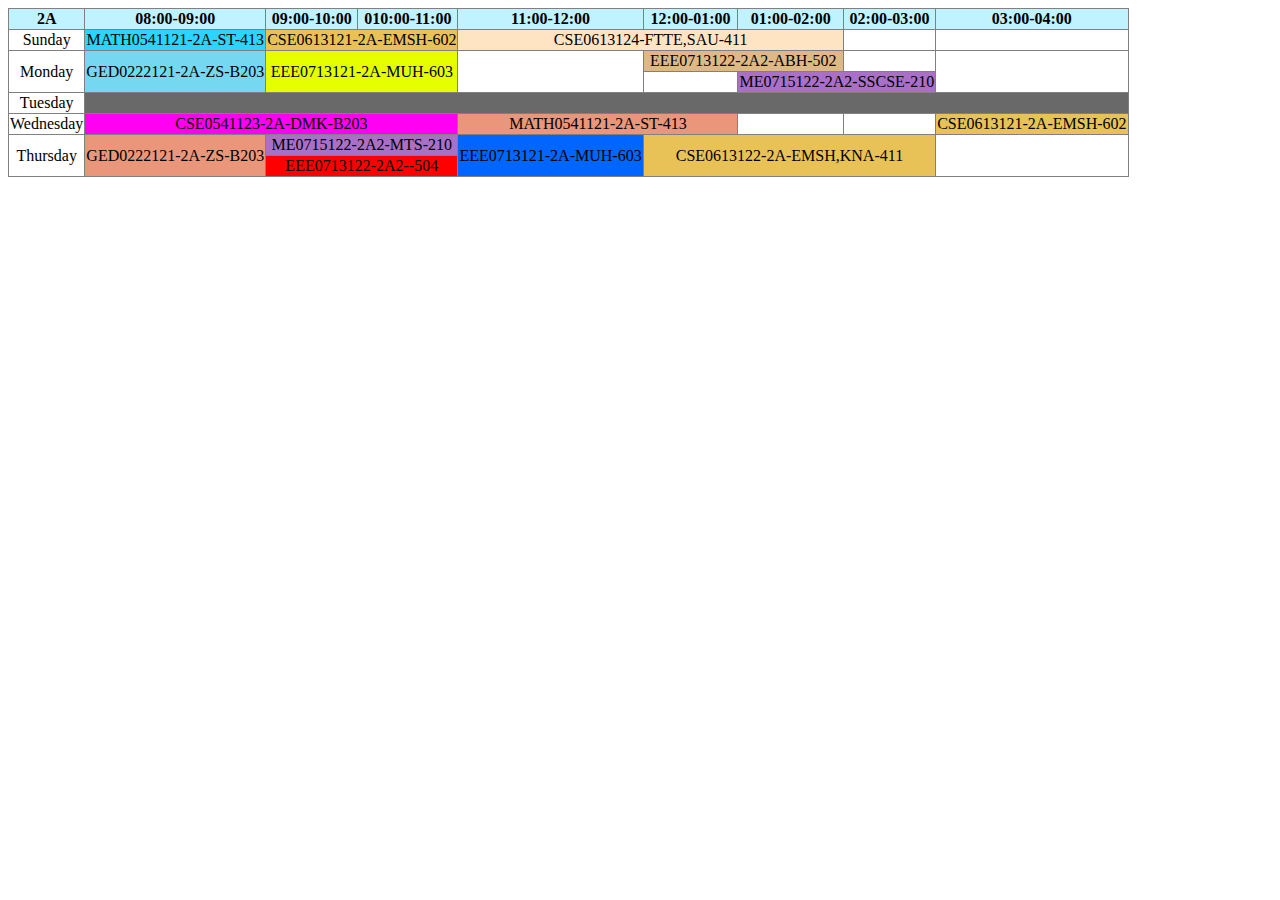
<file: index.html>
<!DOCTYPE html>
<html lang="en">
<head>
    <meta charset="UTF-8">
    <meta name="viewport" content="width=\, initial-scale=1.0">
    <title>Document</title>
    <link rel="stylesheet" href="style.css">
</head>
<body>
    <table border="1">
        
        <thead style="background-color: rgb(192, 242, 255);">
        
            
            <th>2A</th>
            <th>08:00-09:00</th>
            <th>09:00-10:00</th>
            <th>010:00-11:00</th>
            <th>11:00-12:00</th>
            <th>12:00-01:00</th>
            <th>01:00-02:00</th>
            <th>02:00-03:00</th>
            <th>03:00-04:00</th>
         
       
         </thead>

         <tbody>
            <tr>
            <td>Sunday</td>
            <td style="background-color:rgb(43, 213, 255);">MATH0541121-2A-ST-413</td>
            <td style="background-color:rgb(233, 194, 87);" colspan="2">CSE0613121-2A-EMSH-602</td>

            <td style="background-color:bisque;" colspan="3">CSE0613124-FTTE,SAU-411

</td>
            <td></td>
            <td></td>
          
            </tr>
        
    <tr>

            <td rowspan="2">Monday</td>
           <td style="background-color:rgb(118, 215, 240);" rowspan="2">GED0222121-2A-ZS-B203</td>
            <td style="background-color: rgb(229, 255, 0);" rowspan="2" colspan="2">EEE0713121-2A-MUH-603</td>
            <td rowspan="2"></td>
            <td style="background-color: burlywood;" colspan="2">EEE0713122-2A2-ABH-502</td>
            <td></td>
            <td rowspan="2"></td>
            
            
           
           
        
    </tr>
    <tr>

            <td></td>
            <td style="background-color: rgb(170, 112, 199);" colspan="2">ME0715122-2A2-SSCSE-210</td>
           
            
            
           
        
    </tr>

            <tr>
            <td >Tuesday</td>

           <td style="background-color:dimgray ;" colspan="8"></td>
           
            
           
            
            </tr>
            <tr>
                <td>Wednesday</td>
            <td style="background-color:rgb(255, 0, 242);" colspan="3">CSE0541123-2A-DMK-B203</td>
            <td style="background-color:darksalmon;"colspan="2">MATH0541121-2A-ST-413
</td>
            <td></td>
            <td></td>
            <td style="background-color:rgb(233, 194, 87);">CSE0613121-2A-EMSH-602</td>
            
        
        </tr>
            <tr>
            <td rowspan="2">Thursday</td>
            <td style="background-color:darksalmon;" rowspan="2">GED0222121-2A-ZS-B203</td>
            <td style="background-color: rgb(170, 112, 199);" colspan="2">ME0715122-2A2-MTS-210</td>
            <td style="background-color: rgb(0, 102, 255);" rowspan="2">EEE0713121-2A-MUH-603</td>
            <td style="background-color:rgb(233, 194, 87);" colspan="3" rowspan="3">CSE0613122-2A-EMSH,KNA-411</td>
            <td rowspan="2"></td>
            

        </tr>
           
      <tr>

            <td style="background-color: rgb(255, 0, 0);" colspan="2">EEE0713122-2A2--504</td>
           

            
            
           
        
    </tr>
      
            
        
         </tbody>
            
       
        
        
        
    </table>
</body>
</html>
</file>
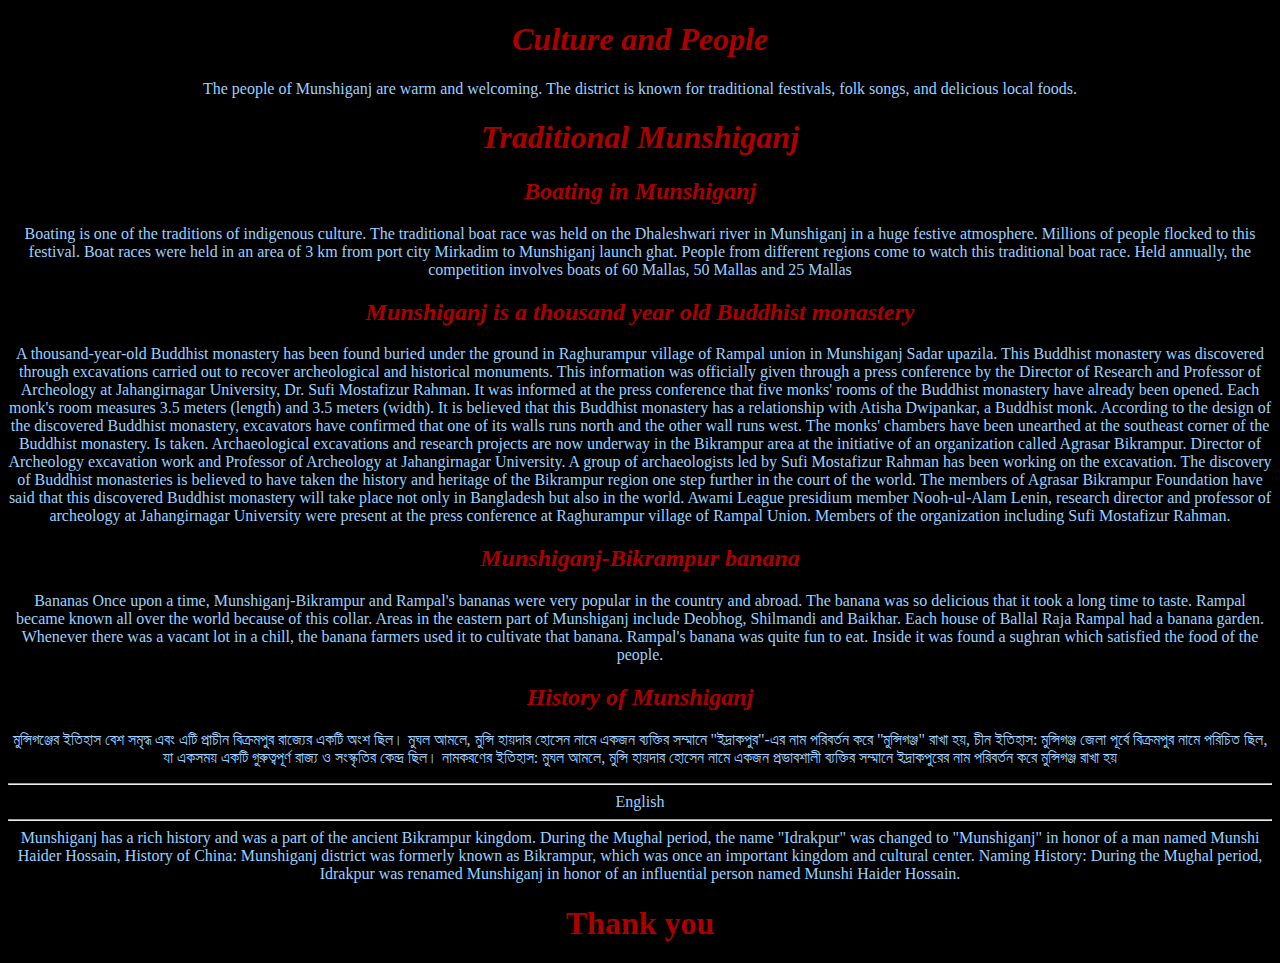
<file: index2.html>
<!DOCTYPE html>
<html lang="en">
<head>
    <meta charset="UTF-8">
    <meta name="viewport" content="width=device-width, initial-scale=1.0">
    <title>Document</title>
    <link rel="stylesheet" href="style2.css">
</head>
<body>
    <h1><i>Culture and People</i></h1>
    <P>The people of Munshiganj are warm and welcoming. The district is known for traditional festivals, folk songs, and delicious local foods. </P>
    <h1><i>Traditional Munshiganj</i></h1>
    <h2><i>Boating in Munshiganj</i></h2>
    <p>Boating is one of the traditions of indigenous culture. The traditional boat race was held on the Dhaleshwari river in Munshiganj in a huge festive atmosphere. Millions of people flocked to this festival. Boat races were held in an area of ​​3 km from port city Mirkadim to Munshiganj launch ghat. People from different regions come to watch this traditional boat race. Held annually, the competition involves boats of 60 Mallas, 50 Mallas and 25 Mallas</p>
     <h2><i>Munshiganj is a thousand year old Buddhist monastery</i></h2>
     <p>A thousand-year-old Buddhist monastery has been found buried under the ground in Raghurampur village of Rampal union in Munshiganj Sadar upazila. This Buddhist monastery was discovered through excavations carried out to recover archeological and historical monuments.
This information was officially given through a press conference by the Director of Research and Professor of Archeology at Jahangirnagar University, Dr. Sufi Mostafizur Rahman. It was informed at the press conference that five monks' rooms of the Buddhist monastery have already been opened. Each monk's room measures 3.5 meters (length) and 3.5 meters (width). It is believed that this Buddhist monastery has a relationship with Atisha Dwipankar, a Buddhist monk.
According to the design of the discovered Buddhist monastery, excavators have confirmed that one of its walls runs north and the other wall runs west. The monks' chambers have been unearthed at the southeast corner of the Buddhist monastery. Is taken. Archaeological excavations and research projects are now underway in the Bikrampur area at the initiative of an organization called Agrasar Bikrampur. Director of Archeology excavation work and Professor of Archeology at Jahangirnagar University. A group of archaeologists led by Sufi Mostafizur Rahman has been working on the excavation.
The discovery of Buddhist monasteries is believed to have taken the history and heritage of the Bikrampur region one step further in the court of the world. The members of Agrasar Bikrampur Foundation have said that this discovered Buddhist monastery will take place not only in Bangladesh but also in the world.
Awami League presidium member Nooh-ul-Alam Lenin, research director and professor of archeology at Jahangirnagar University were present at the press conference at Raghurampur village of Rampal Union. Members of the organization including Sufi Mostafizur Rahman.

 </p>
 <h2><i>Munshiganj-Bikrampur banana</i></h2>
 <p>Bananas Once upon a time, Munshiganj-Bikrampur and Rampal's bananas were very popular in the country and abroad. The banana was so delicious that it took a long time to taste. Rampal became known all over the world because of this collar.
Areas in the eastern part of Munshiganj include Deobhog, Shilmandi and Baikhar. Each house of Ballal Raja Rampal had a banana garden. Whenever there was a vacant lot in a chill, the banana farmers used it to cultivate that banana. Rampal's banana was quite fun to eat. Inside it was found a sughran which satisfied the food of the people.</p>
<h2><i>History of Munshiganj</i></h2>
<p>মুন্সিগঞ্জের ইতিহাস বেশ সমৃদ্ধ এবং এটি প্রাচীন বিক্রমপুর রাজ্যের একটি অংশ ছিল। মুঘল আমলে, মুন্সি হায়দার হোসেন নামে একজন ব্যক্তির সম্মানে "ইদ্রাকপুর"-এর নাম পরিবর্তন করে "মুন্সিগঞ্জ" রাখা হয়, চীন ইতিহাস: মুন্সিগঞ্জ জেলা পূর্বে বিক্রমপুর নামে পরিচিত ছিল, যা একসময় একটি গুরুত্বপূর্ণ রাজ্য ও সংস্কৃতির কেন্দ্র ছিল। নামকরণের ইতিহাস: মুঘল আমলে, মুন্সি হায়দার হোসেন নামে একজন প্রভাবশালী ব্যক্তির সম্মানে ইদ্রাকপুরের নাম পরিবর্তন করে মুন্সিগঞ্জ রাখা হয়  <hr>English <hr>Munshiganj has a rich history and was a part of the ancient Bikrampur kingdom. During the Mughal period, the name "Idrakpur" was changed to "Munshiganj" in honor of a man named Munshi Haider Hossain, History of China: Munshiganj district was formerly known as Bikrampur, which was once an important kingdom and cultural center. Naming History: During the Mughal period, Idrakpur was renamed Munshiganj in honor of an influential person named Munshi Haider Hossain.</p>
 <h1>Thank you</h1>
</body>
</html>
</file>
<file: style.css>
table{
    border-collapse:collapse ;
    text-align: center;
}
</file>
<file: style2.css>
body{background-color: black;
text-align: center;
color: rgb(156, 209, 255);
text-decoration: dashed;}

h1{color: rgb(172, 0, 0);
text-decoration: dashed;}
h2{color: rgb(172, 0, 0);
text-decoration: dashed;}
</file>
